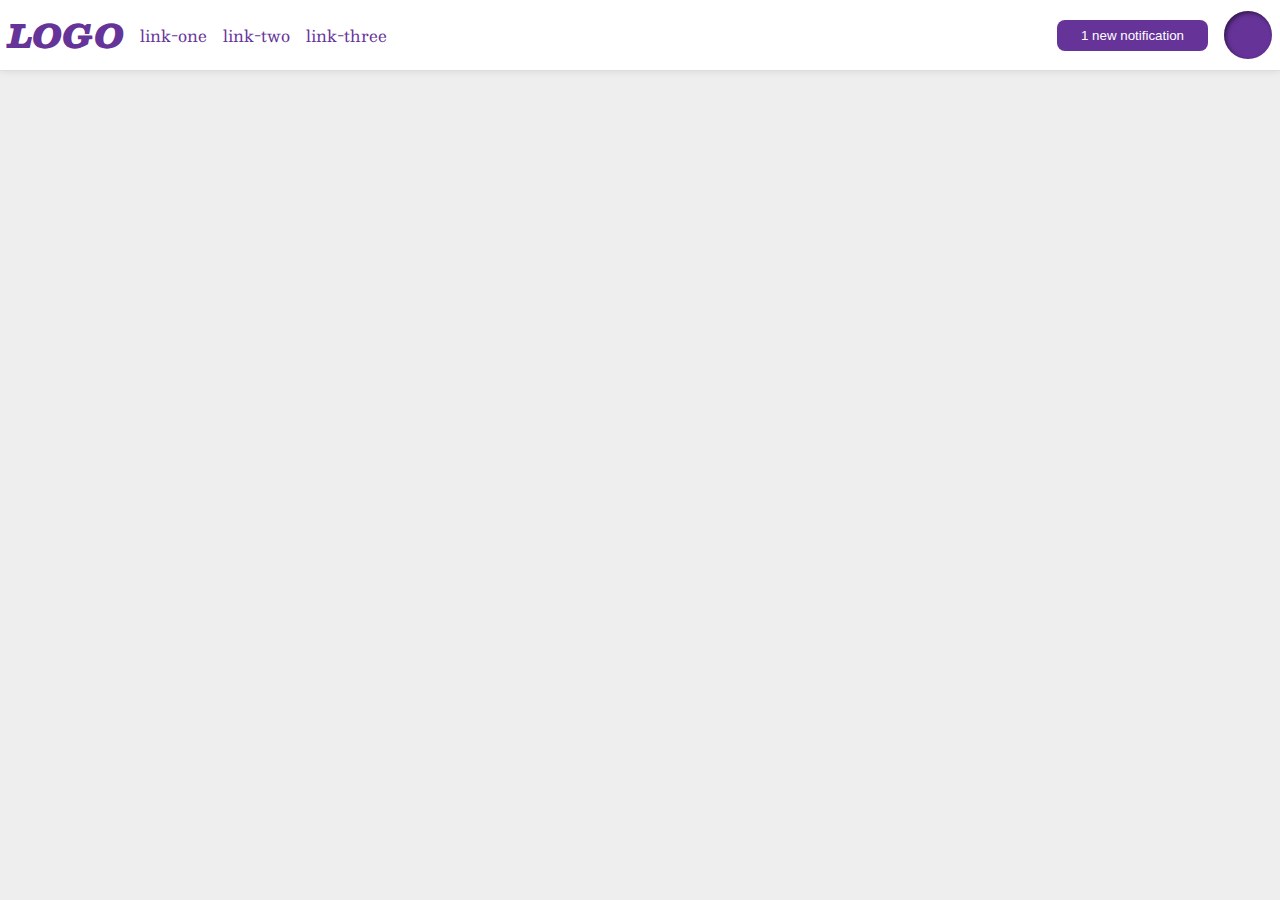
<file: flex/03-flex-header-2/index.html>
<!DOCTYPE html>
<html lang="en">
<head>
  <meta charset="UTF-8">
  <meta http-equiv="X-UA-Compatible" content="IE=edge">
  <meta name="viewport" content="width=device-width, initial-scale=1.0">
  <title>Flex Header 2</title>
  <link rel="stylesheet" href="style.css">
</head>
<body>
  <div class="header">
    <div class="left">
      <div class="logo">
        LOGO
      </div>
      <ul class="links">
        <li><a href="google.com">link-one</a></li>
        <li><a href="google.com">link-two</a></li>
        <li><a href="google.com">link-three</a></li>
      </ul>
    </div>
    <div class = "right">
      <button class="notifications">
        1 new notification
      </button>
      <div class="profile-image"></div>
    </div>
  </div>
</body>
</html>
</file>
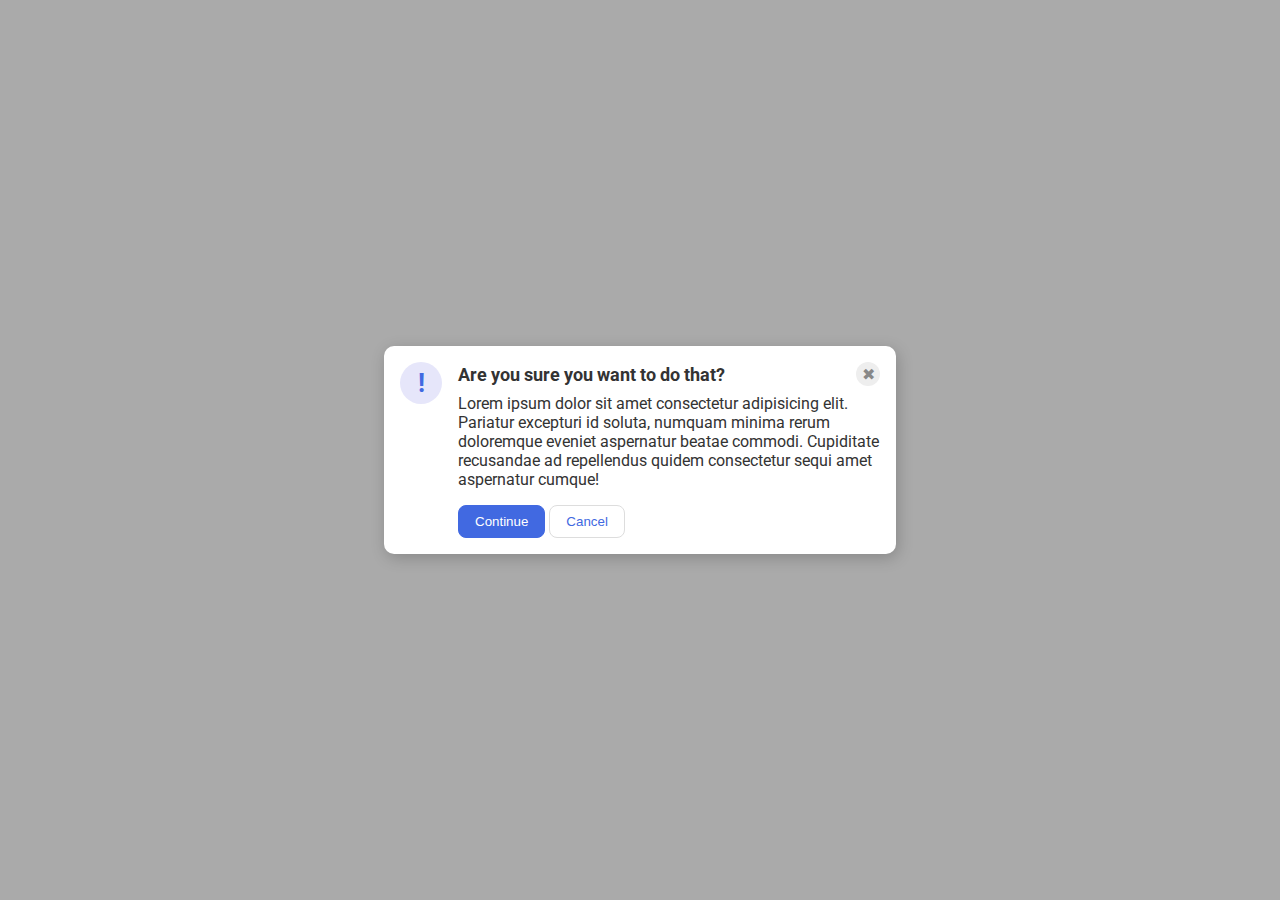
<file: flex/05-flex-modal/index.html>
<!DOCTYPE html>
<html lang="en">
<head>
  <meta charset="UTF-8">
  <meta http-equiv="X-UA-Compatible" content="IE=edge">
  <meta name="viewport" content="width=device-width, initial-scale=1.0">
  <link rel="stylesheet" href="style.css">
  <title>Modal</title>
</head>
<body>
  <div class="modal">
    <div class="icon">!</div>
    <div class="container">
      <div class="header">Are you sure you want to do that?
        <div class="close-button">✖</div>
      </div>
      <div class="text">Lorem ipsum dolor sit amet consectetur adipisicing elit. Pariatur excepturi id soluta, numquam minima rerum doloremque eveniet aspernatur beatae commodi. Cupiditate recusandae ad repellendus quidem consectetur sequi amet aspernatur cumque!</div>
      <button class="continue">Continue</button>
      <button class="cancel">Cancel</button>
    </div>
  </div>
</body>
</html>
</file>
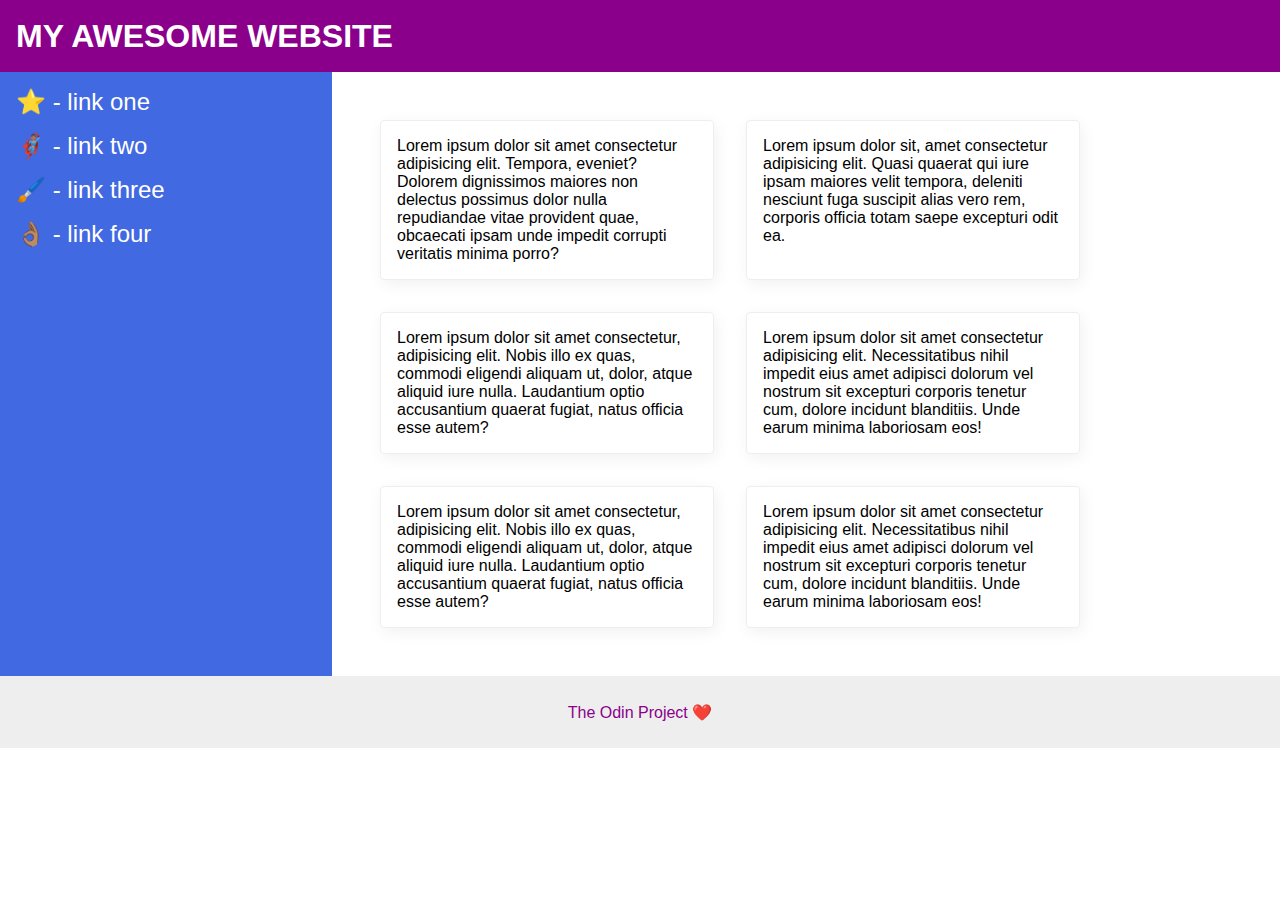
<file: flex/07-flex-layout-2/index.html>
<!DOCTYPE html>
<html lang="en">
<head>
  <meta charset="UTF-8">
  <meta http-equiv="X-UA-Compatible" content="IE=edge">
  <meta name="viewport" content="width=device-width, initial-scale=1.0">
  <title>The Holy Grail</title>
  <link rel="stylesheet" href="style.css">
</head>
<body>
  <div class="header">
    MY AWESOME WEBSITE
  
  </div>
  <div class="core-page">
    <div class="sidebar">
      <ul>
        <li><a href="google.com">⭐ - link one</a></li>
        <li><a href="google.com">🦸🏽‍♂️ - link two</a></li>
        <li><a href="google.com">🖌️ - link three</a></li>
        <li><a href="google.com">👌🏽 - link four</a></li>
      </ul>
    </div>
    <div class="content">
      <div class="card">Lorem ipsum dolor sit amet consectetur adipisicing elit. Tempora, eveniet? Dolorem dignissimos maiores non delectus possimus dolor nulla repudiandae vitae provident quae, obcaecati ipsam unde impedit corrupti veritatis minima porro?</div>
      <div class="card">Lorem ipsum dolor sit, amet consectetur adipisicing elit. Quasi quaerat qui iure ipsam maiores velit tempora, deleniti nesciunt fuga suscipit alias vero rem, corporis officia totam saepe excepturi odit ea.</div>
      <div class="card">Lorem ipsum dolor sit amet consectetur, adipisicing elit. Nobis illo ex quas, commodi eligendi aliquam ut, dolor, atque aliquid iure nulla. Laudantium optio accusantium quaerat fugiat, natus officia esse autem?</div>
      <div class="card">Lorem ipsum dolor sit amet consectetur adipisicing elit. Necessitatibus nihil impedit eius amet adipisci dolorum vel nostrum sit excepturi corporis tenetur cum, dolore incidunt blanditiis. Unde earum minima laboriosam eos!</div>
      <div class="card">Lorem ipsum dolor sit amet consectetur, adipisicing elit. Nobis illo ex quas, commodi eligendi aliquam ut, dolor, atque aliquid iure nulla. Laudantium optio accusantium quaerat fugiat, natus officia esse autem?</div>
      <div class="card">Lorem ipsum dolor sit amet consectetur adipisicing elit. Necessitatibus nihil impedit eius amet adipisci dolorum vel nostrum sit excepturi corporis tenetur cum, dolore incidunt blanditiis. Unde earum minima laboriosam eos!</div>
    </div> 
  </div>
  <div class="footer">
    The Odin Project ❤️
  </div>
</body>
</html>
</file>
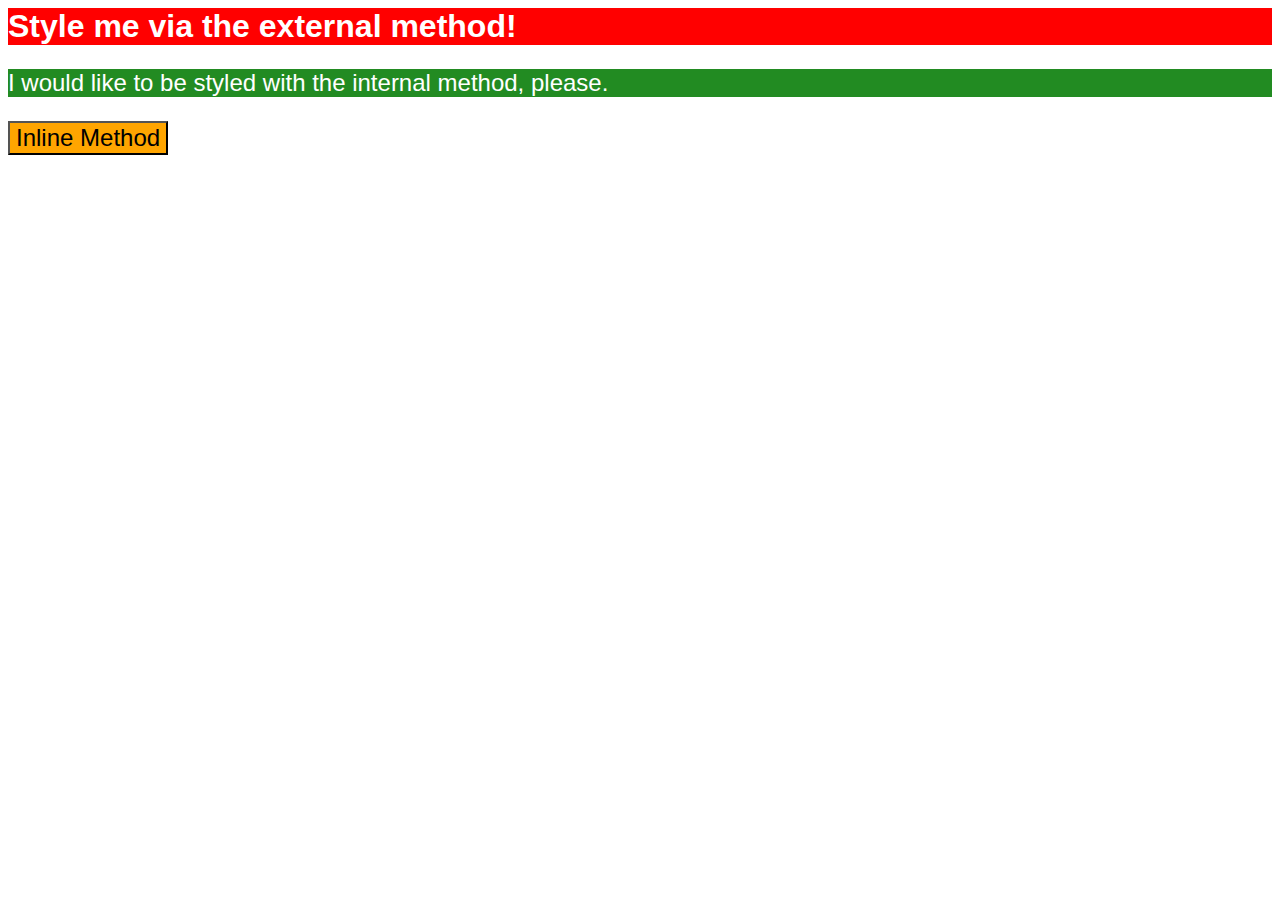
<file: foundations/01-css-methods/index.html>
<!DOCTYPE html>
<html lang="en">
<head>
  <link rel="stylesheet" href="styles.css">
  <meta charset="UTF-8">
  <meta http-equiv="X-UA-Compatible" content="IE=edge">
  <meta name="viewport" content="width=device-width, initial-scale=1.0">
  <title>Methods for Adding CSS</title>
  <style>
    p{
      color:white;
      background-color: forestgreen;
      font-size: x-large;
      font-family: sans-serif;
    }
  </style>
</head>
<body>
  <div>Style me via the external method!</div>
  <p>I would like to be styled with the internal method, please.</p>
  <button style="color: black; background-color: orange; font-size: x-large; font-family: sans-serif;">Inline Method</button>
</body>
</html>
</file>
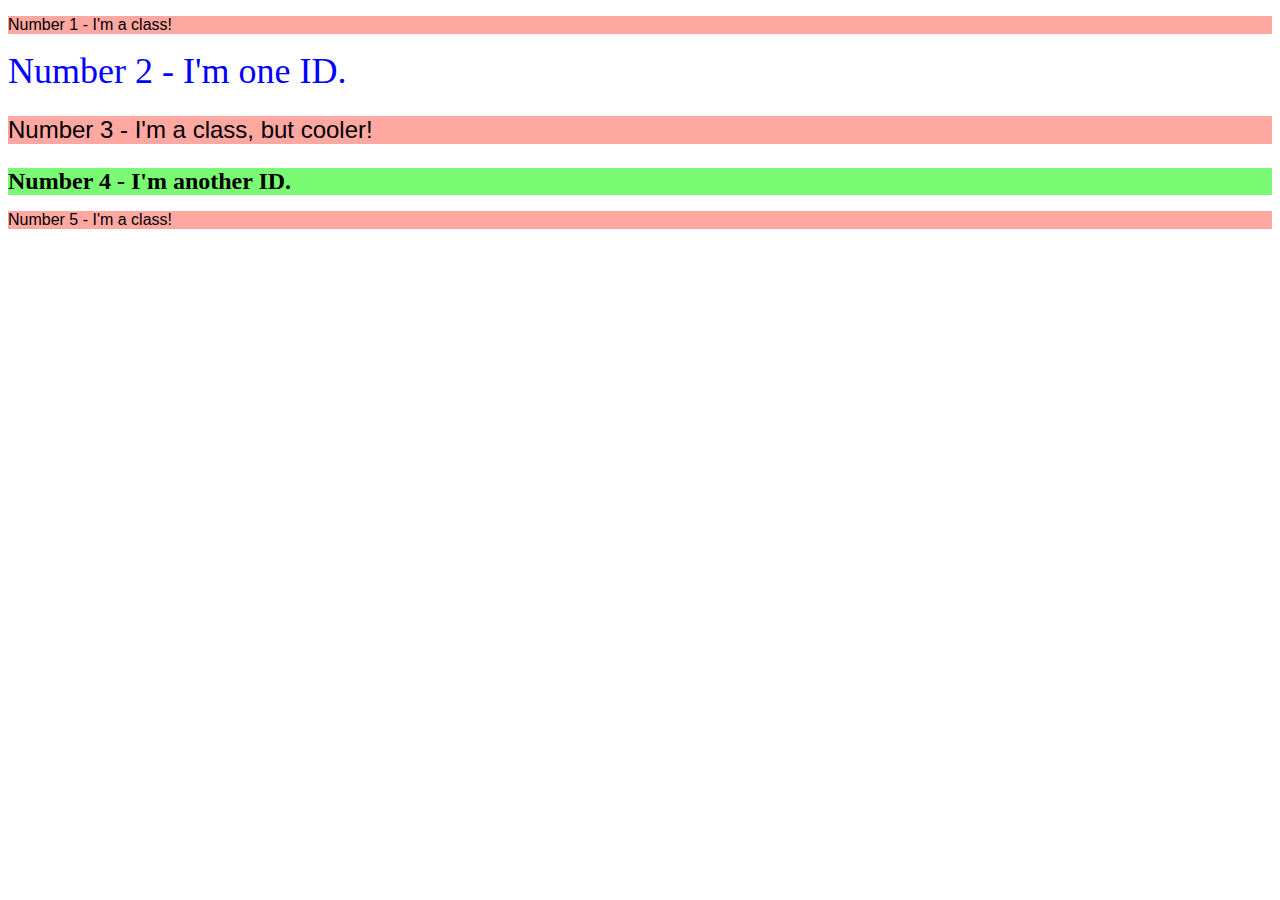
<file: foundations/02-class-id-selectors/index.html>
<!DOCTYPE html>
<html lang="en">
<head>
  <meta charset="UTF-8">
  <meta http-equiv="X-UA-Compatible" content="IE=edge">
  <meta name="viewport" content="width=device-width, initial-scale=1.0">
  <title>Class and ID Selectors</title>
  <link rel="stylesheet" href="style.css">
</head>
<body>
  <p class="odd">Number 1 - I'm a class!</p>
  <div id="ID-Blue-Large">Number 2 - I'm one ID.</div>
  <p class="odd cooler">Number 3 - I'm a class, but cooler!</p>
  <div id="ID-Bold-Background">Number 4 - I'm another ID.</div>
  <p class="odd">Number 5 - I'm a class!</p>
</body>
</html>
</file>
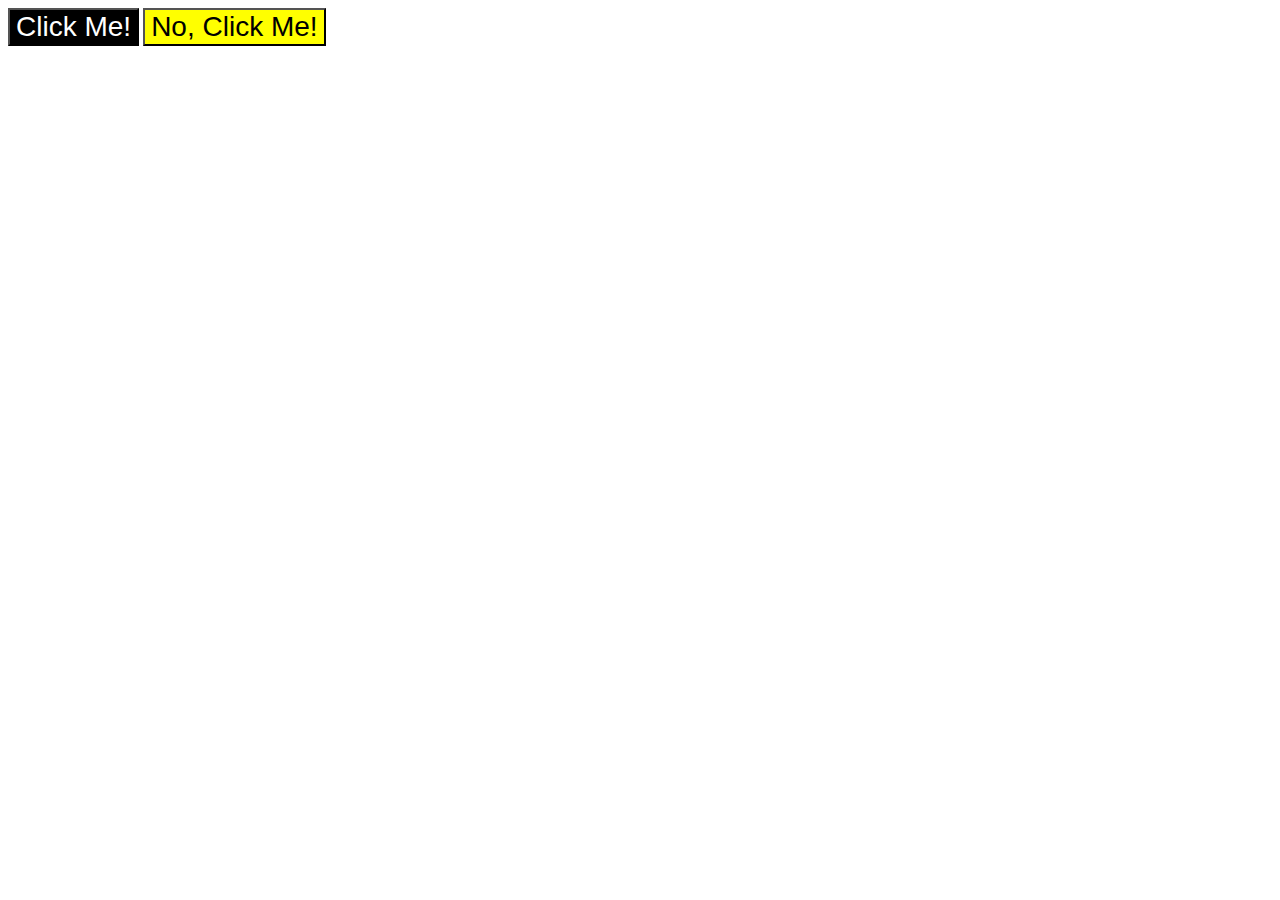
<file: foundations/03-grouping-selectors/index.html>
<!DOCTYPE html>
<html lang="en">
<head>
  <meta charset="UTF-8">
  <meta http-equiv="X-UA-Compatible" content="IE=edge">
  <meta name="viewport" content="width=device-width, initial-scale=1.0">
  <title>Grouping Selectors</title>
  <link rel="stylesheet" href="style.css">
</head>
<body>
  <button class="first-button">Click Me!</button>
  <button class="second-button">No, Click Me!</button>
</body>
</html>
</file>
<file: flex/03-flex-header-2/style.css>
/* this is some magical font-importing.  
you'll learn about it later. */
@import url('https://fonts.googleapis.com/css2?family=Besley:ital,wght@0,400;1,900&display=swap');

body {
  margin: 0;
  background: #eee;
  font-family: Besley, serif;
}

.header {
  background: white;
  border-bottom: 1px solid #ddd;
  box-shadow: 0 0 8px rgba(0,0,0,.1);
  display:flex;
  align-items: center;
  justify-content: space-between;
  padding:8px;
}

.profile-image {
  background: rebeccapurple;
  box-shadow: inset 2px 2px 4px rgba(0,0,0,.5);
  border-radius: 50%;
  width: 48px;
  height:  48px;
}

.logo {
  color: rebeccapurple;
  font-size: 32px;
  font-weight: 900;
  font-style: italic;
}

button {
  border: none;
  border-radius: 8px;
  background: rebeccapurple;
  color: white;
  padding: 8px 24px;
}

a {
  /* this removes the line under our links */
  text-decoration: none;
  color: rebeccapurple;
}

ul {
  list-style-type: none;
  padding:0;
  margin:0;
  display:flex;
  gap:16px;
  
}
.left{
  display:flex;
  align-items: center;
  gap:16px;

}
.right{
  display:flex;
  gap:16px;
  align-items:center;
}
</file>
<file: flex/05-flex-modal/style.css>
@import url('https://fonts.googleapis.com/css2?family=Roboto:wght@400;700&display=swap');

html, body {
  height: 100%;
}

body {
  font-family: Roboto, sans-serif;
  margin: 0;
  background: #aaa;
  color: #333;
  /* I'll give you this one for free lol */
  display: flex;
  align-items: center;
  justify-content: center;
}

.modal {
  background: white;
  width: 480px;
  border-radius: 10px;
  box-shadow: 2px 4px 16px rgba(0,0,0,.2);
  padding:16px;
  display:flex;
  gap:16px;
}

.icon {
  color: royalblue;
  font-size: 26px;
  font-weight: 700;
  background: lavender;
  width: 42px;
  height: 42px;
  border-radius: 50%;
  display: flex;
  align-items: center;
  justify-content: center;
  flex-shrink:0;
}

.close-button {
  background: #eee;
  border-radius: 50%;
  color: #888;
  font-weight: 400;
  font-size: 16px;
  height: 24px;
  width: 24px;
  display: flex;
  align-items: center;
  justify-content: center;
}

button {
  padding: 8px 16px;
  border-radius: 8px;
}

button.continue {
  background: royalblue;
  border: 1px solid royalblue;
  color: white;
}

button.cancel {
  background: white;
  border: 1px solid #ddd;
  color: royalblue;
}

.header{
  display:flex;
  align-items: center;
  justify-content: space-between;
  font-size: 18px;
  font-weight: 700;
  margin-bottom: 8px;
}
.text{
  margin-bottom: 16px;
}
</file>
<file: flex/07-flex-layout-2/style.css>
body {
  font-family: -apple-system, BlinkMacSystemFont, 'Segoe UI', Roboto, Oxygen, Ubuntu, Cantarell, 'Open Sans', 'Helvetica Neue', sans-serif;
  margin: 0;
  min-height: 100vh;
  display:flex;
  flex-direction: column;
  align-content: center;
}

.header {
  height: 72px;
  background: darkmagenta;
  color: white;
  display:flex;
  font-size:32px;
  font-weight:900;
  align-items:center;
  padding: 0 16px;
  
}

.footer {
  height: 72px;
  background: #eee;
  color: darkmagenta;
  display:flex;
  align-items:center;
  justify-content: center;
}

.sidebar {
  width: 300px;
  background: royalblue;
  flex-shrink:0;
  padding:16px;
}

.card {
  border: 1px solid #eee;
  box-shadow: 2px 4px 16px rgba(0,0,0,.06);
  border-radius: 4px;
  padding:16px;
  margin: 16px;
  width:300px;
}

.core-page{
  display:flex;
}

a{
  text-decoration: none;
  color:white;
  font-size:24px;
}

ul{
  list-style: none;
  padding:0;
  margin:0;
}
.content{
  display:flex;
  flex-wrap:wrap;
  padding:32px;
}
li{
  margin-bottom:16px;
}
</file>
<file: foundations/01-css-methods/styles.css>
div{
    color:white;
    background-color: red;
    font-size: xx-large;
    font-weight: 700;
    font-family: sans-serif;
}
</file>
<file: foundations/02-class-id-selectors/style.css>
.odd{
    background-color: rgb(255, 167, 161);
    font-family: Verdana, sans-serif;
}
.cooler{
    font-size: 24px;
}
#ID-Blue-Large{
    color: blue;
    font-size: 36px;
}
#ID-Bold-Background{
    background-color: rgb(121,252,116);
    font-size: 24px;
    font-weight:700;
}
</file>
<file: foundations/03-grouping-selectors/style.css>
.first-button,
.second-button{
    font-size:28px;
    font-family:Helvetica,'Times New Roman', sans-serif;
}

.first-button{
    color:white;
    background-color: black;
}
.second-button{
    background-color: yellow;
}
</file>
